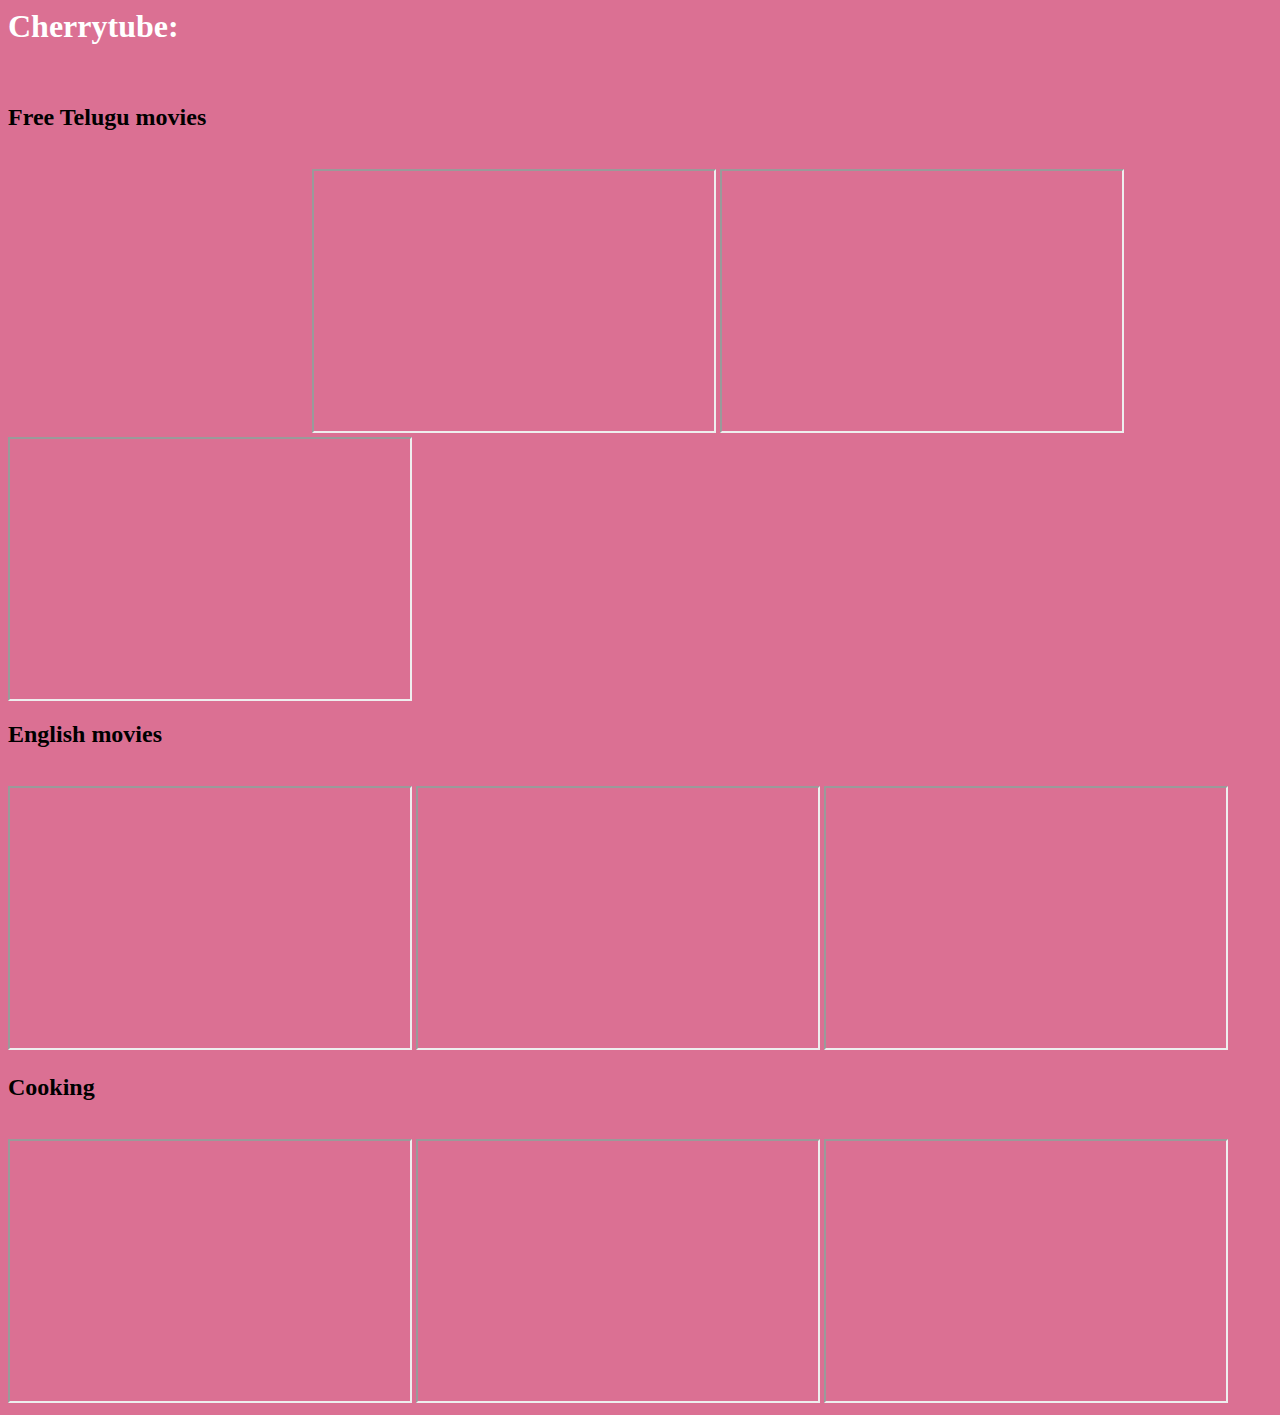
<file: index.htm>
<html>
    <head>
            <style> body {background-color: palevioletred;        
            </style>

        
    </head>
    <body>
        <B>
             <h1 style="color: white">Cherrytube:</h1 style="color:blue"> 
        <B>

            <br>
                            <h2>Free Telugu movies </h2> 

                        <br>
                        <video src="https://www.youtube.com/embed/z_MFyznxFkc"></video>

                        <iframe width="400" height="260" src="https://www.youtube.com/embed/z_MFyznxFkc" frameborder="3" allow="accelerometer; autoplay; clipboard-write; encrypted-media; gyroscope; picture-in-picture" allowfullscreen></iframe> 
                        <iframe width="400" height="260" src="https://www.youtube.com/embed/RNrwmyrt8SA" frameborder="3" allow="accelerometer; autoplay; clipboard-write; encrypted-media; gyroscope; picture-in-picture" allowfullscreen></iframe>
                        <iframe width="400" height="260" src="https://www.youtube.com/embed/nVsJLEIMnmE" frameborder="3" allow="accelerometer; autoplay; clipboard-write; encrypted-media; gyroscope; picture-in-picture" allowfullscreen></iframe>   
                    
                            <h2>English movies</h2>

                        <br>

                        <iframe width="400" height="260" src="https://www.youtube.com/embed/JHbaogPjBZk" frameborder="3" allow="accelerometer; autoplay; clipboard-write; encrypted-media; gyroscope; picture-in-picture" allowfullscreen></iframe>
                        <iframe width="400" height="260" src="https://www.youtube.com/embed/Qh8DAwHk7Bg" frameborder="3" allow="accelerometer; autoplay; clipboard-write; encrypted-media; gyroscope; picture-in-picture" allowfullscreen></iframe>
                        <iframe width="400" height="260" src="https://www.youtube.com/embed/IqJFh5XtATM" frameborder="3" allow="accelerometer; autoplay; clipboard-write; encrypted-media; gyroscope; picture-in-picture" allowfullscreen></iframe>

            <br> 

                            <h2>Cooking</h2>

                        <br> 

                        <iframe width="400" height="260" src="https://www.youtube.com/embed/A5GZgrm3PtU" frameborder="3" allow="accelerometer; autoplay; clipboard-write; encrypted-media; gyroscope; picture-in-picture" allowfullscreen></iframe>
                        <iframe width="400" height="260" src="https://www.youtube.com/embed/ojLHEo9U6_k" frameborder="3" allow="accelerometer; autoplay; clipboard-write; encrypted-media; gyroscope; picture-in-picture" allowfullscreen></iframe>
                        <iframe width="400" height="260" src="https://www.youtube.com/embed/r8H4-BhwXXs" frameborder="3" allow="accelerometer; autoplay; clipboard-write; encrypted-media; gyroscope; picture-in-picture" allowfullscreen></iframe>



        
            
    </body>
</html>
</file>
